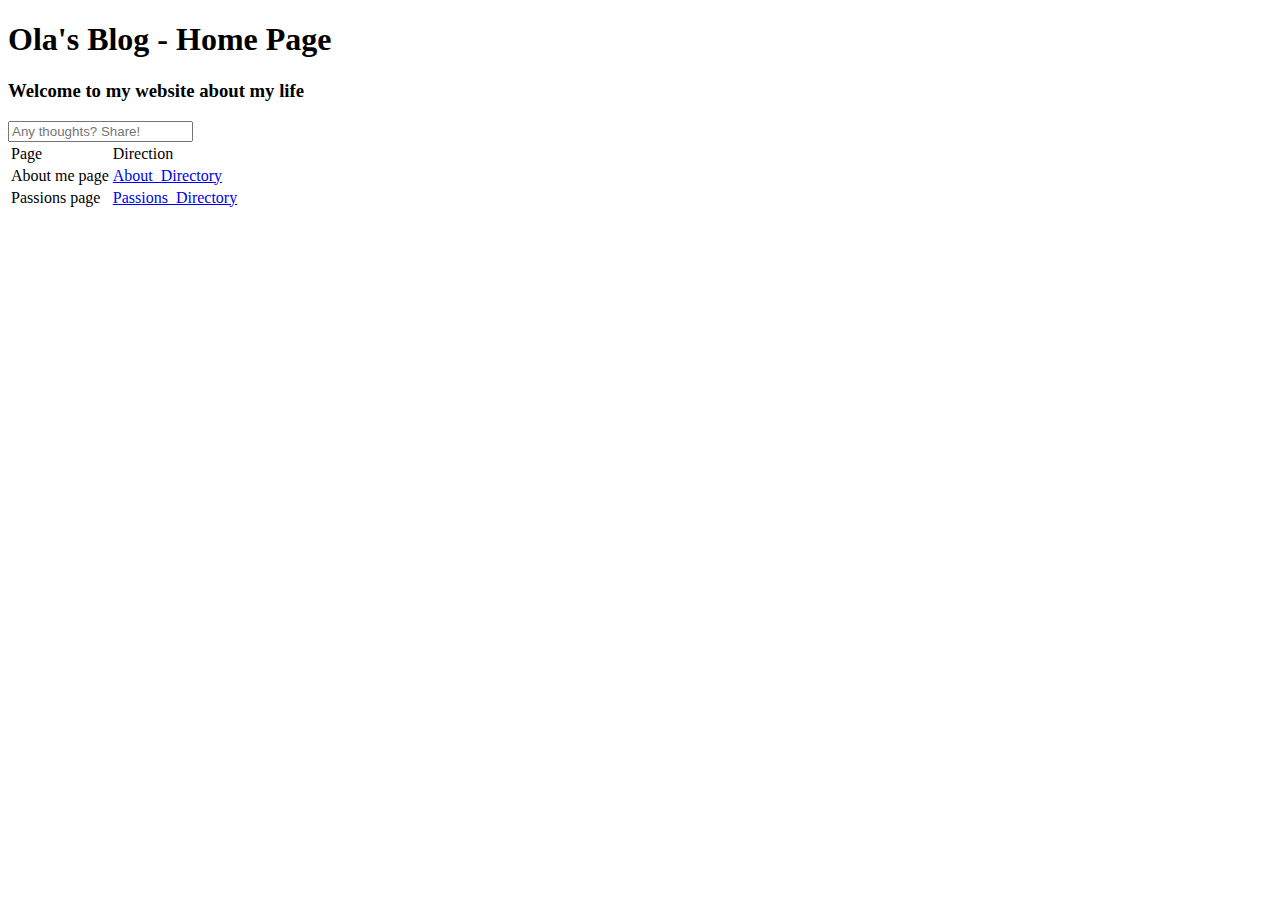
<file: blog.html>
<!DOCTYPE html>
<html lang="en">
<head>
    <meta charset="UTF-8">
    <meta name="viewport" content="width=device-width, initial-scale=1.0">
    <title>Ola's Blog</title>
</head>
<body>
    <div class="title-of-page">
        <h1>Ola's Blog - Home Page</h1>
    </div>

    <div class="description">
        <h3>Welcome to my website about my life</h3>
    </div>

    <div class="say-something-nice-custom">
        <form>
            <input placeholder="Any thoughts? Share!">
        </form>
    </div>

    <div class="tables">
        <table>
            <thead>
                <tr>
                    <td>Page</td>
                    <td>Direction</td>
                </tr>
            </thead>

            <tbody>
                <tr>
                    <td>About me page</td>
                    <td><a href="about.html">About_Directory</td>
                </tr>

                <tr>
                    <td>Passions page</td>
                    <td><a href="passions.html">Passions_Directory</a></td>
                </tr>
            </tbody>
        </table>

    </div>

</body>
</html>

<!--
<table>
    <thead>
      <tr>
        <td>Team Name</td>
        <td>Team Points
      </tr>
     <thead>
      
    <tbody>
      <tr>
        <td>Lakers</td>
        <td>winners</td>
      </tr>
      <tr>
        <td>Celtics</td>
        <td>losers</td>
      </tr>
    </tbody>
  </table>
-->
</file>
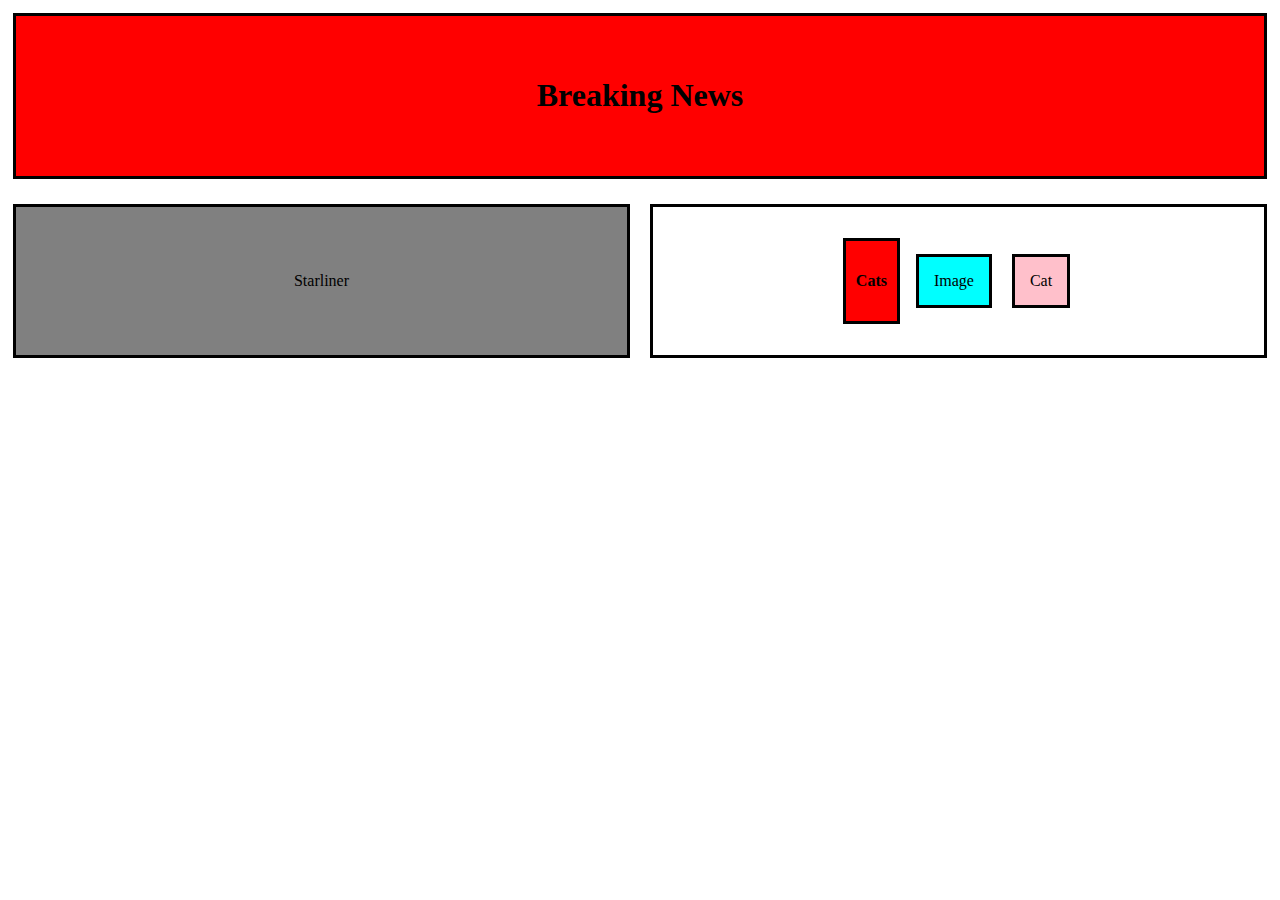
<file: news/news.html>
<!DOCTYPE html>
<html lang="en">
<head>
    <meta charset="UTF-8">
    <meta name="viewport" content="width=device-width, initial-scale=1.0">
    <title>Breaking News</title>
    <link rel="stylesheet" href="style.css">
</head>
<body>
    <div class="my-page">
        <div class="my-page-header">
            <h1>Breaking News</h1>  
        </div>
        <div class="lefty">Starliner</div>
        <div class="righty">
            <div class="righty-header"><h4>Cats</h4></div>
            <div class="image">Image</div>
            <div class="cat">Cat</div>
        </div>
</body>
</html>
</file>
<file: news/style.css>
* {
    box-sizing: border-box;
}
/* jak zrobic sub grid? */
.my-page-header {
    grid-area: nav-header;
    background-color: red;
    padding: 40px;
    margin: 5px;
    border-color: black;
    display: flex;
    align-items: center;
    justify-content: center;
    border: 3px solid;
}

.lefty {
    grid-area: lefty;
    background-color: grey;
    padding: 30px;
    margin: 5px;
    border-color: black;
    display: flex;
    align-items: center;
    justify-content: center;
    border: 3px solid;
}

.image {
    grid-area: image;

    background-color: aqua;
    padding: 15px;
    margin: 5px;
    display: flex;
    align-items: center;
    justify-content: center;
    border: 3px solid;

  }

.cat {
    grid-area: cat;

    background-color: pink;
    padding: 15px;
    margin: 5px;
    display: flex;
    align-items: center;
    justify-content: center;
    border: 3px solid;

}


.my-page {
    display: grid;
    grid-template-columns: 1fr 1fr 1fr 1fr;
    grid-template-rows: auto;
    column-gap: 10px;
    row-gap: 15px;
    grid-template-areas:  
    "nav-header nav-header nav-header nav-header"
    "lefty lefty righty righty"

    
}

.righty-header {

    grid-area: right-header;
    background-color: red;
    padding: 10px;
    margin: 1px;
    border-color: black;
    display: flex;
    align-items: center;
    justify-content: center;
    border: 3px solid;


}

.righty {
    grid-area: righty;
    display: grid;
    grid-template-columns: 1fr 1fr;
    grid-template-rows: auto;
    column-gap: 10px;
    row-gap: 15px;
    padding: 30px;
    margin: 5px;
    border-color: black;
    display: flex;
    align-items: center;
    justify-content: center;
    border: 3px solid;
    grid-template-areas:  
    "right-header right-header"
    "image cat"

}
</file>
